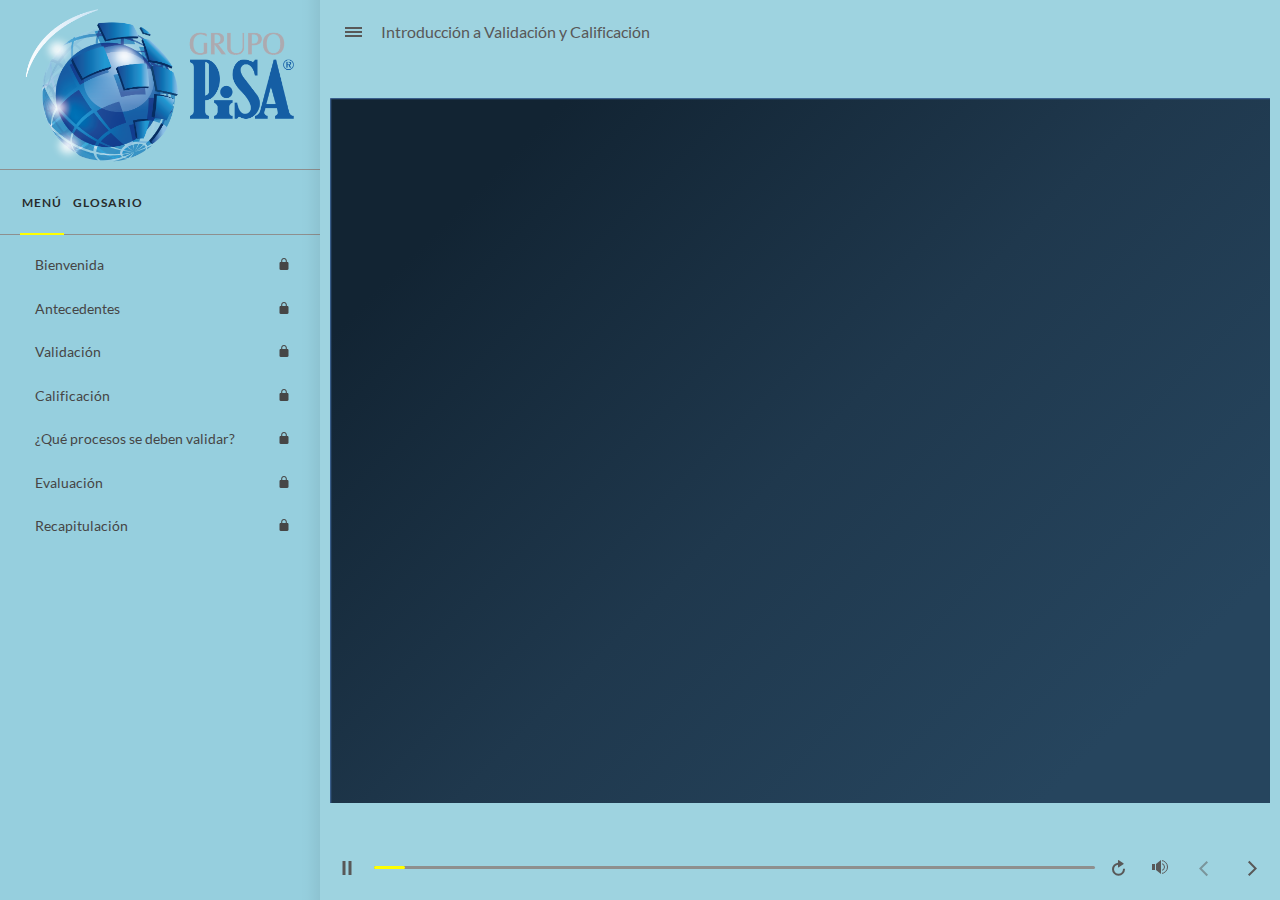
<file: index.html>
<!doctype html>
<html lang="es">
<head>
  <meta charset="utf-8">
  <!-- Creado con Storyline 360 - http://www.articulate.com  -->
  <!-- version: 3.62.27443.0 -->
  <title>Introducci&#243;n a Validaci&#243;n y Calificaci&#243;n</title>
  <meta http-equiv="x-ua-compatible" content="IE=edge"/>
  <meta name="viewport" content="width=device-width,initial-scale=1,user-scalable=no,shrink-to-fit=no,minimal-ui"/>
  <meta name="apple-mobile-web-app-capable" content="yes"/>
  <style>
    html, body { height: 100%; padding: 0; margin: 0 }
    #app { height: 100%; width: 100%; }
  </style>
  
  <script>window.THREE = { };</script>
</head>
<body style="background: #9ED3E0" class="cs-HTML theme-unified">
  <!-- 360 -->
  <script>!function(e){var i=/iPhone/i,o=/iPod/i,n=/iPad/i,t=/(?=.*\bAndroid\b)(?=.*\bMobile\b)/i,d=/Android/i,s=/(?=.*\bAndroid\b)(?=.*\bSD4930UR\b)/i,b=/(?=.*\bAndroid\b)(?=.*\b(?:KFOT|KFTT|KFJWI|KFJWA|KFSOWI|KFTHWI|KFTHWA|KFAPWI|KFAPWA|KFARWI|KFASWI|KFSAWI|KFSAWA)\b)/i,r=/IEMobile/i,h=/(?=.*\bWindows\b)(?=.*\bARM\b)/i,a=/BlackBerry/i,l=/BB10/i,p=/Opera Mini/i,f=/(CriOS|Chrome)(?=.*\bMobile\b)/i,u=/(?=.*\bFirefox\b)(?=.*\bMobile\b)/i,c=new RegExp("(?:Nexus 7|BNTV250|Kindle Fire|Silk|GT-P1000)","i"),w=function(e,i){return e.test(i)},A=function(e){var A=e||navigator.userAgent,v=A.split("[FBAN");if(void 0!==v[1]&&(A=v[0]),this.apple={phone:w(i,A),ipod:w(o,A),tablet:!w(i,A)&&w(n,A),device:w(i,A)||w(o,A)||w(n,A)},this.amazon={phone:w(s,A),tablet:!w(s,A)&&w(b,A),device:w(s,A)||w(b,A)},this.android={phone:w(s,A)||w(t,A),tablet:!w(s,A)&&!w(t,A)&&(w(b,A)||w(d,A)),device:w(s,A)||w(b,A)||w(t,A)||w(d,A)},this.windows={phone:w(r,A),tablet:w(h,A),device:w(r,A)||w(h,A)},this.other={blackberry:w(a,A),blackberry10:w(l,A),opera:w(p,A),firefox:w(u,A),chrome:w(f,A),device:w(a,A)||w(l,A)||w(p,A)||w(u,A)||w(f,A)},this.seven_inch=w(c,A),this.any=this.apple.device||this.android.device||this.windows.device||this.other.device||this.seven_inch,this.phone=this.apple.phone||this.android.phone||this.windows.phone,this.tablet=this.apple.tablet||this.android.tablet||this.windows.tablet,"undefined"==typeof window)return this},v=function(){var e=new A;return e.Class=A,e};"undefined"!=typeof module&&module.exports&&"undefined"==typeof window?module.exports=A:"undefined"!=typeof module&&module.exports&&"undefined"!=typeof window?module.exports=v():"function"==typeof define&&define.amd?define("isMobile",[],e.isMobile=v()):e.isMobile=v()}(this);
    window.isMobile.apple.tablet = window.isMobile.apple.tablet ||
      (navigator.platform === 'MacIntel' && navigator.maxTouchPoints > 1);
    window.isMobile.apple.device = window.isMobile.apple.device || window.isMobile.apple.tablet;
    window.isMobile.tablet = window.isMobile.tablet || window.isMobile.apple.tablet;
    window.isMobile.any = window.isMobile.any || window.isMobile.apple.tablet;
  </script>

  <div id="focus-sink" tabindex="-1"></div>

  <div id="preso"></div>
  <script>
    window.DS = {};
    window.globals = {
      DATA_PATH_BASE: '',
      HAS_FRAME: true,
      HAS_SLIDE: true,

      lmsPresent: false,
      tinCanPresent: false,
      cmi5Present: false,
      aoSupport: false,
      scale: 'noscale',
      captureRc: false,
      browserSize: 'optimal',
      bgColor: '#9ED3E0',
      features: 'InsertSvgPicture,MultipleQuizTracking',
      themeName: 'unified',
      preloaderColor: '#8C8C8C',
      suppressAnalytics: false,
      productChannel: 'stable',
      publishSource: 'storyline',
      aid: 'aid|88421b9e-8604-476e-99f9-58d0c1a2058e',
      cid: '0377b545-c19b-40e4-839d-01d1211538cb',
      playerVersion: '3.62.27443.0',
      maxIosVideoElements: 10,

      
      parseParams: function(qs) {
        if (window.globals.parsedParams != null) {
          return window.globals.parsedParams;
        }
        qs = (qs || window.location.search.substr(1)).split('+').join(' ');
        var params = {},
            tokens,
            re = /[?&]?([^=]+)=([^&]*)/g;

        while (tokens = re.exec(qs)) {
          params[decodeURIComponent(tokens[1]).trim()] =
            decodeURIComponent(tokens[2]).trim();
        }
        window.globals.parsedParams = params;
        return params;
      }

    };

    (function() {

      var classTypes = [ 'desktop', 'mobile', 'phone', 'tablet' ];

      var addDeviceClasses = function(prefix, testObj) {
        var curr, i;
        for (i = 0; i < classTypes.length; i++) {
          curr = classTypes[i];
          if (testObj[curr]) {
            document.body.classList.add(prefix + curr);
          }
        }
      };

      var params = window.globals.parseParams(),
          isDevicePreview = params.devicepreview === '1',
          isPhoneOverride = params.deviceType === 'phone' || (isDevicePreview && params.phone == '1'),
          isTabletOverride = (params.deviceType === 'tablet' || isDevicePreview) && !isPhoneOverride,
          isMobileOverride = isPhoneOverride || isTabletOverride;

      var deviceView = {
        desktop: !window.isMobile.any && !isMobileOverride,
        mobile: window.isMobile.any || isMobileOverride,
        phone: isPhoneOverride || (window.isMobile.phone && !isTabletOverride),
        tablet: isTabletOverride || window.isMobile.tablet
      };

      window.globals.deviceView = deviceView;
      window.isMobile.desktop = !window.isMobile.any;
      window.isMobile.mobile = window.isMobile.any;

      addDeviceClasses('view-', deviceView);

    })();
  </script>
  
  <script src='story_content/user.js' type=text/javascript></script>
  <div class="slide-loader"></div>

  <script>
    var doc = document, loader = doc.body.querySelector('.slide-loader'); [ 1, 2, 3 ].forEach(function(n) { var d = doc.createElement('div'); d.style.backgroundColor = window.globals.preloaderColor; d.classList.add('mobile-loader-dot'); d.classList.add('dot' + n); loader.appendChild(d); });
  </script>

  <div class="mobile-load-title-overlay" style="display: none">
    <div class="mobile-load-title">Introducci&#243;n a Validaci&#243;n y Calificaci&#243;n</div>
  </div>

  <div class="mobile-chrome-warning"></div>

  <script>
    
    if (window.autoSpider && window.vInterfaceObject) {
      document.querySelector('.mobile-load-title-overlay').style.display = 'none';
    }
  </script>

  

  <link rel="stylesheet" href="html5/data/css/output.min.css" data-noprefix/>
</body>
<script src="html5/lib/scripts/bootstrapper.min.js"></script>
</html>
</file>
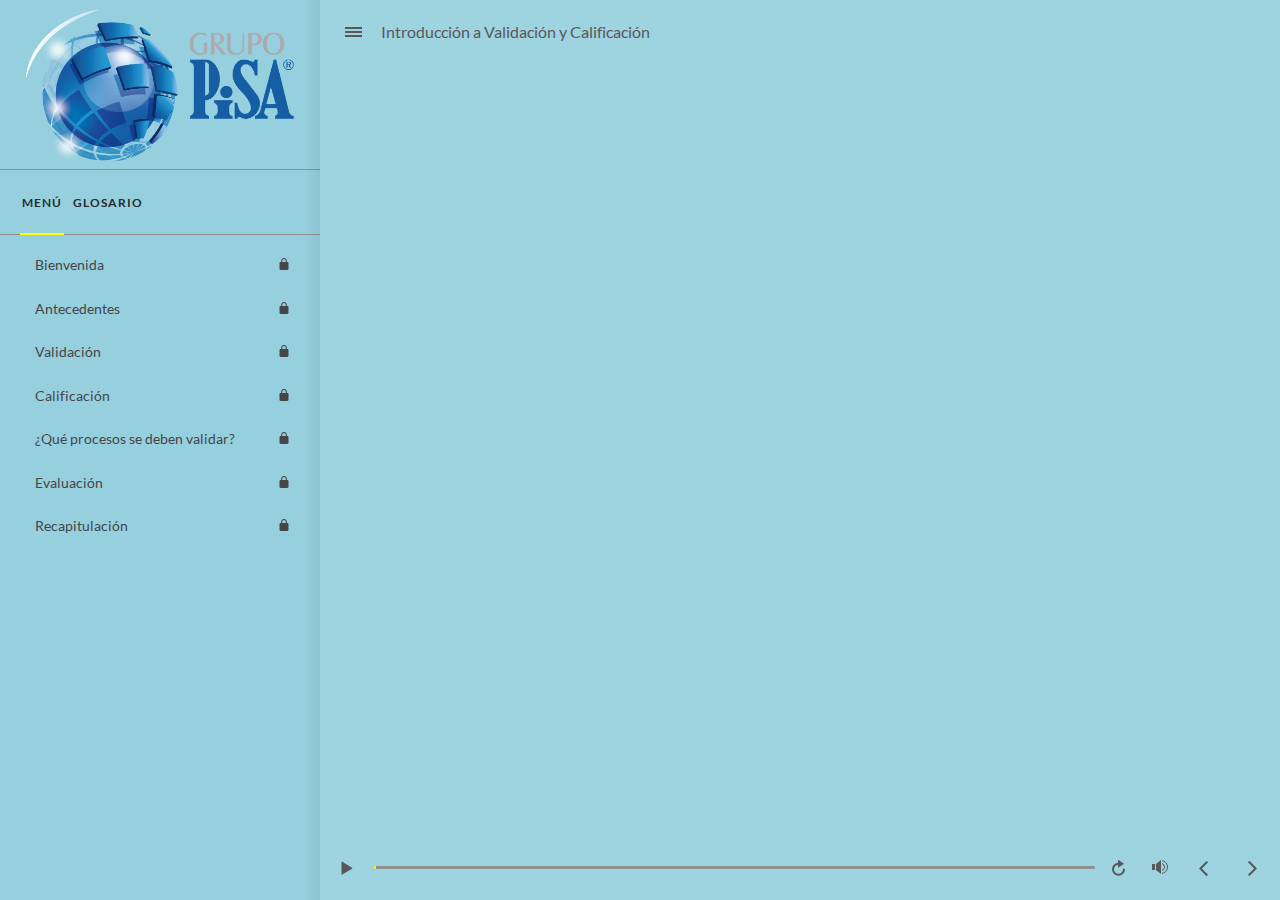
<file: index_lms.html>
<!doctype html>
<html lang="es">
<head>
  <meta charset="utf-8">
  <!-- Creado con Storyline 360 - http://www.articulate.com  -->
  <!-- version: 3.62.27443.0 -->
  <title>Introducci&#243;n a Validaci&#243;n y Calificaci&#243;n</title>
  <meta http-equiv="x-ua-compatible" content="IE=edge"/>
  <meta name="viewport" content="width=device-width,initial-scale=1,user-scalable=no,shrink-to-fit=no,minimal-ui"/>
  <meta name="apple-mobile-web-app-capable" content="yes"/>
  <style>
    html, body { height: 100%; padding: 0; margin: 0 }
    #app { height: 100%; width: 100%; }
  </style>
  <script src="lms/scormdriver.js" charset="utf-8"></script>
  <script>window.THREE = { };</script>
</head>
<body style="background: #9ED3E0" class="cs-HTML theme-unified">
  <!-- 360 -->
  <script>!function(e){var i=/iPhone/i,o=/iPod/i,n=/iPad/i,t=/(?=.*\bAndroid\b)(?=.*\bMobile\b)/i,d=/Android/i,s=/(?=.*\bAndroid\b)(?=.*\bSD4930UR\b)/i,b=/(?=.*\bAndroid\b)(?=.*\b(?:KFOT|KFTT|KFJWI|KFJWA|KFSOWI|KFTHWI|KFTHWA|KFAPWI|KFAPWA|KFARWI|KFASWI|KFSAWI|KFSAWA)\b)/i,r=/IEMobile/i,h=/(?=.*\bWindows\b)(?=.*\bARM\b)/i,a=/BlackBerry/i,l=/BB10/i,p=/Opera Mini/i,f=/(CriOS|Chrome)(?=.*\bMobile\b)/i,u=/(?=.*\bFirefox\b)(?=.*\bMobile\b)/i,c=new RegExp("(?:Nexus 7|BNTV250|Kindle Fire|Silk|GT-P1000)","i"),w=function(e,i){return e.test(i)},A=function(e){var A=e||navigator.userAgent,v=A.split("[FBAN");if(void 0!==v[1]&&(A=v[0]),this.apple={phone:w(i,A),ipod:w(o,A),tablet:!w(i,A)&&w(n,A),device:w(i,A)||w(o,A)||w(n,A)},this.amazon={phone:w(s,A),tablet:!w(s,A)&&w(b,A),device:w(s,A)||w(b,A)},this.android={phone:w(s,A)||w(t,A),tablet:!w(s,A)&&!w(t,A)&&(w(b,A)||w(d,A)),device:w(s,A)||w(b,A)||w(t,A)||w(d,A)},this.windows={phone:w(r,A),tablet:w(h,A),device:w(r,A)||w(h,A)},this.other={blackberry:w(a,A),blackberry10:w(l,A),opera:w(p,A),firefox:w(u,A),chrome:w(f,A),device:w(a,A)||w(l,A)||w(p,A)||w(u,A)||w(f,A)},this.seven_inch=w(c,A),this.any=this.apple.device||this.android.device||this.windows.device||this.other.device||this.seven_inch,this.phone=this.apple.phone||this.android.phone||this.windows.phone,this.tablet=this.apple.tablet||this.android.tablet||this.windows.tablet,"undefined"==typeof window)return this},v=function(){var e=new A;return e.Class=A,e};"undefined"!=typeof module&&module.exports&&"undefined"==typeof window?module.exports=A:"undefined"!=typeof module&&module.exports&&"undefined"!=typeof window?module.exports=v():"function"==typeof define&&define.amd?define("isMobile",[],e.isMobile=v()):e.isMobile=v()}(this);
    window.isMobile.apple.tablet = window.isMobile.apple.tablet ||
      (navigator.platform === 'MacIntel' && navigator.maxTouchPoints > 1);
    window.isMobile.apple.device = window.isMobile.apple.device || window.isMobile.apple.tablet;
    window.isMobile.tablet = window.isMobile.tablet || window.isMobile.apple.tablet;
    window.isMobile.any = window.isMobile.any || window.isMobile.apple.tablet;
  </script>

  <div id="focus-sink" tabindex="-1"></div>

  <div id="preso"></div>
  <script>
    window.DS = {};
    window.globals = {
      DATA_PATH_BASE: '',
      HAS_FRAME: true,
      HAS_SLIDE: true,

      lmsPresent: true,
      tinCanPresent: false,
      cmi5Present: false,
      aoSupport: false,
      scale: 'noscale',
      captureRc: false,
      browserSize: 'optimal',
      bgColor: '#9ED3E0',
      features: 'InsertSvgPicture,MultipleQuizTracking',
      themeName: 'unified',
      preloaderColor: '#8C8C8C',
      suppressAnalytics: false,
      productChannel: 'stable',
      publishSource: 'storyline',
      aid: 'aid|88421b9e-8604-476e-99f9-58d0c1a2058e',
      cid: '0377b545-c19b-40e4-839d-01d1211538cb',
      playerVersion: '3.62.27443.0',
      maxIosVideoElements: 10,

      
      parseParams: function(qs) {
        if (window.globals.parsedParams != null) {
          return window.globals.parsedParams;
        }
        qs = (qs || window.location.search.substr(1)).split('+').join(' ');
        var params = {},
            tokens,
            re = /[?&]?([^=]+)=([^&]*)/g;

        while (tokens = re.exec(qs)) {
          params[decodeURIComponent(tokens[1]).trim()] =
            decodeURIComponent(tokens[2]).trim();
        }
        window.globals.parsedParams = params;
        return params;
      }

    };

    (function() {

      var classTypes = [ 'desktop', 'mobile', 'phone', 'tablet' ];

      var addDeviceClasses = function(prefix, testObj) {
        var curr, i;
        for (i = 0; i < classTypes.length; i++) {
          curr = classTypes[i];
          if (testObj[curr]) {
            document.body.classList.add(prefix + curr);
          }
        }
      };

      var params = window.globals.parseParams(),
          isDevicePreview = params.devicepreview === '1',
          isPhoneOverride = params.deviceType === 'phone' || (isDevicePreview && params.phone == '1'),
          isTabletOverride = (params.deviceType === 'tablet' || isDevicePreview) && !isPhoneOverride,
          isMobileOverride = isPhoneOverride || isTabletOverride;

      var deviceView = {
        desktop: !window.isMobile.any && !isMobileOverride,
        mobile: window.isMobile.any || isMobileOverride,
        phone: isPhoneOverride || (window.isMobile.phone && !isTabletOverride),
        tablet: isTabletOverride || window.isMobile.tablet
      };

      window.globals.deviceView = deviceView;
      window.isMobile.desktop = !window.isMobile.any;
      window.isMobile.mobile = window.isMobile.any;

      addDeviceClasses('view-', deviceView);

    })();
  </script>
  
  <script src='story_content/user.js' type=text/javascript></script>
  <div class="slide-loader"></div>

  <script>
    var doc = document, loader = doc.body.querySelector('.slide-loader'); [ 1, 2, 3 ].forEach(function(n) { var d = doc.createElement('div'); d.style.backgroundColor = window.globals.preloaderColor; d.classList.add('mobile-loader-dot'); d.classList.add('dot' + n); loader.appendChild(d); });
  </script>

  <div class="mobile-load-title-overlay" style="display: none">
    <div class="mobile-load-title">Introducci&#243;n a Validaci&#243;n y Calificaci&#243;n</div>
  </div>

  <div class="mobile-chrome-warning"></div>

  <script>
    
    if (window.autoSpider && window.vInterfaceObject) {
      document.querySelector('.mobile-load-title-overlay').style.display = 'none';
    }
  </script>

  

  <link rel="stylesheet" href="html5/data/css/output.min.css" data-noprefix/>
</body>
<script src="html5/lib/scripts/bootstrapper.min.js"></script>
</html>
</file>
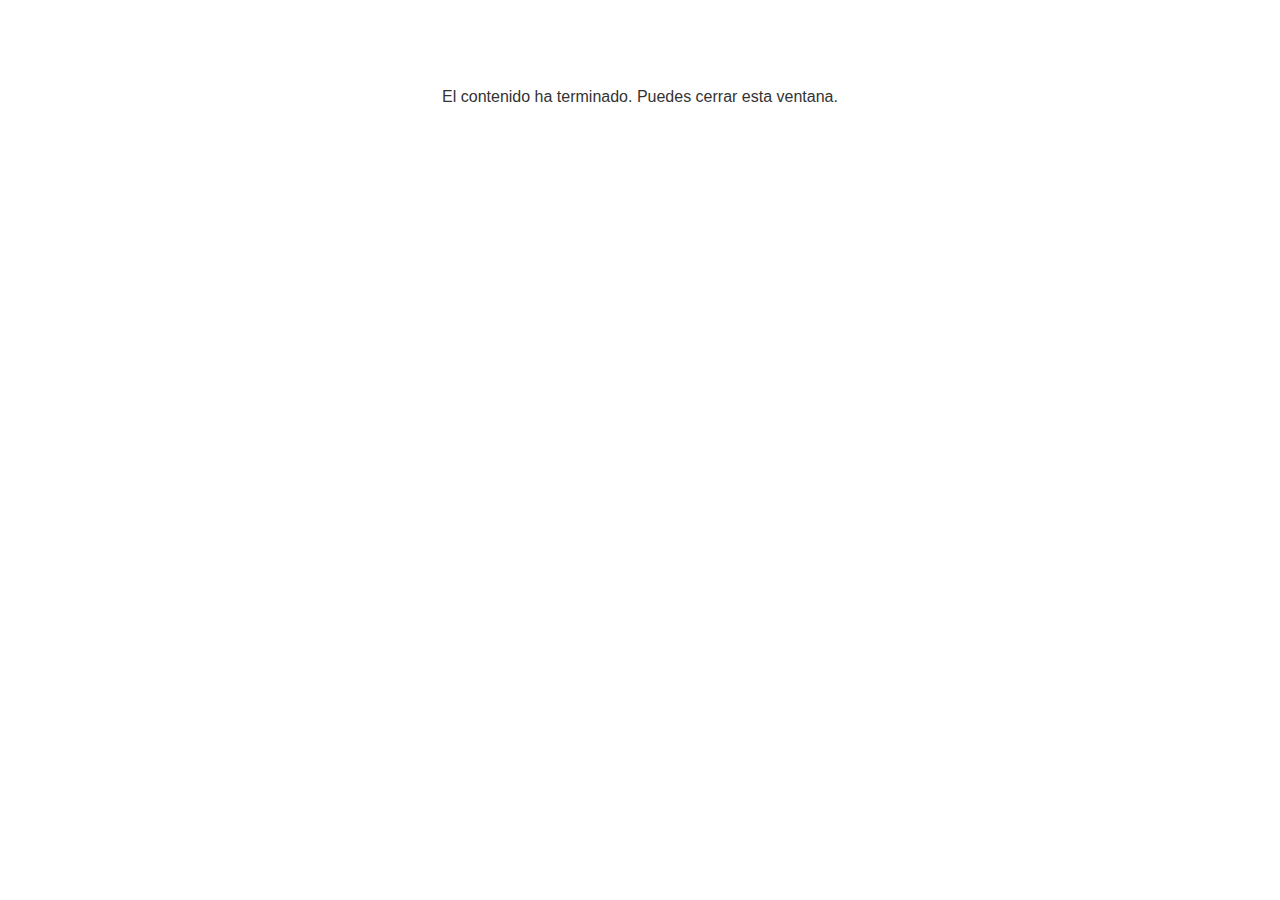
<file: lms/goodbye.html>
<!doctype html>
<html>
<body style="background-color: #ffffff;">

<p role="alert" style="color: #333333;font-family: Lato, articulate, tahoma, arial;font-size: medium;text-align: center;">
<br><br><br><br>
El contenido ha terminado. Puedes cerrar esta ventana.
</p>

</body>
</html>
</file>
